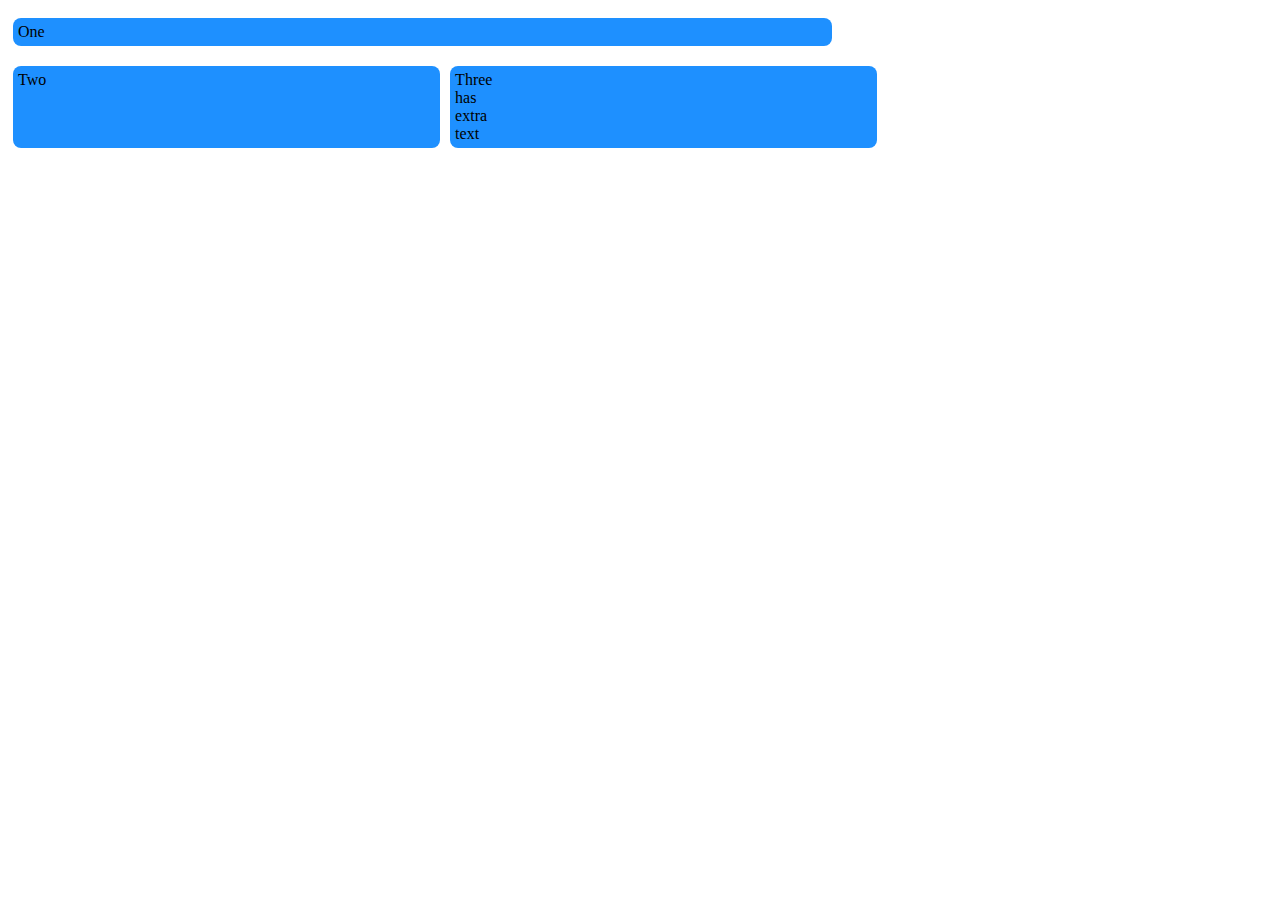
<file: Ejercicio#2/index.html>
<!doctype html>
<html>
    <head>
        <meta charset="utf-8"/>
        <title>Ejercicio 2 - Guía 3</title>
        <link rel="stylesheet" href="style.css"
        />
    </head>
    <body>
        <div class="box">
            <div>One</div>
            <div>Two</div>
            <div>Three
                <br>has
                <br>extra
                <br>text
            </div>
        </div>
    </body>
</html>
</file>
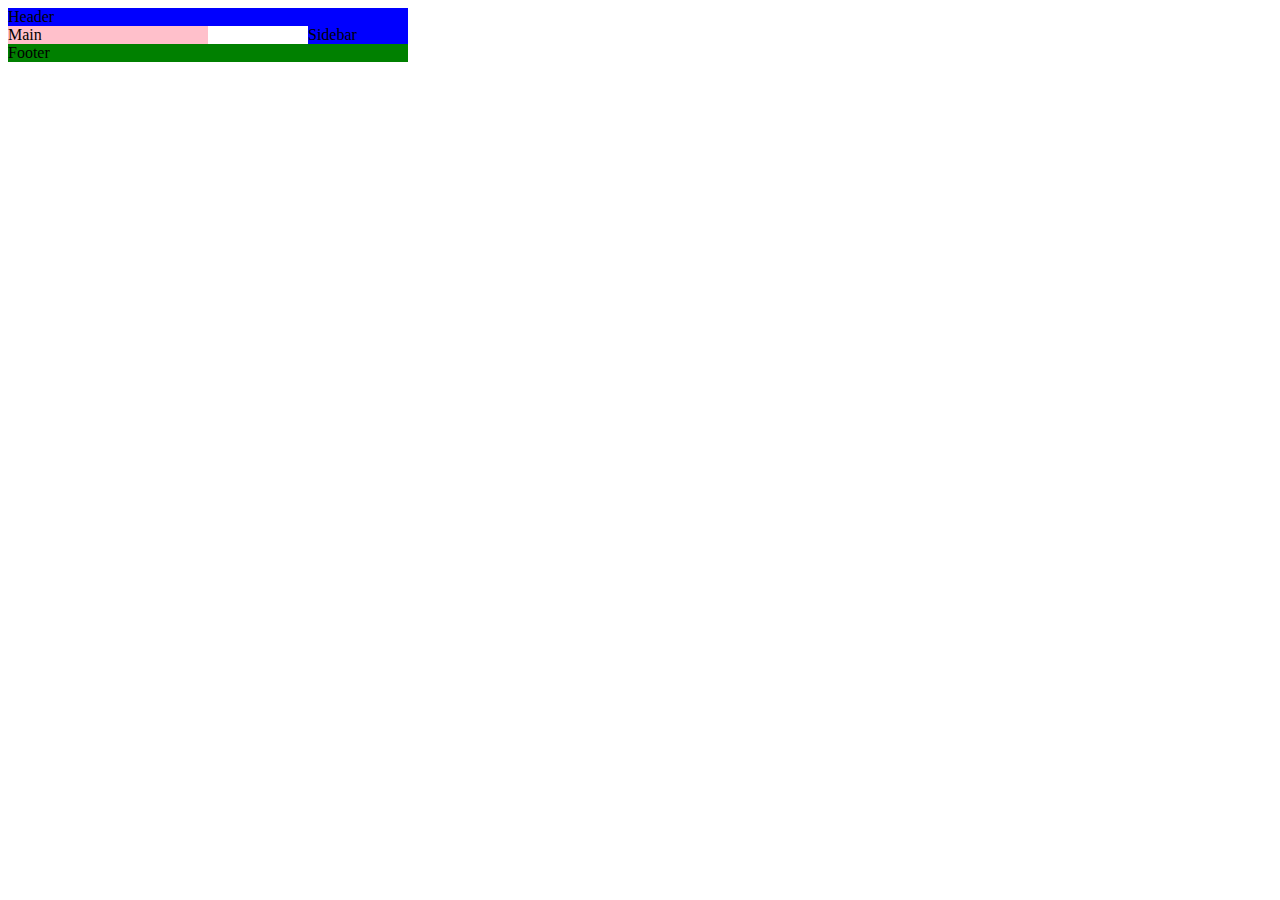
<file: Ejercicio#3/index.html>
<!doctype html>
<html>
    <head>
        <meta charset="utf-8"/>
        <title>Ejercicio 3 - Guía 3</title>
        <link rel="stylesheet" href="style.css"
        />
    </head>
    <body>
        <div class="container">
            <div class="item-a">Header</div>
            <div class="item-b">Main</div>
            <div class="item-c">Sidebar</div>
            <div class="item-d">Footer</div>
        </div>
    </body>
</html>
</file>
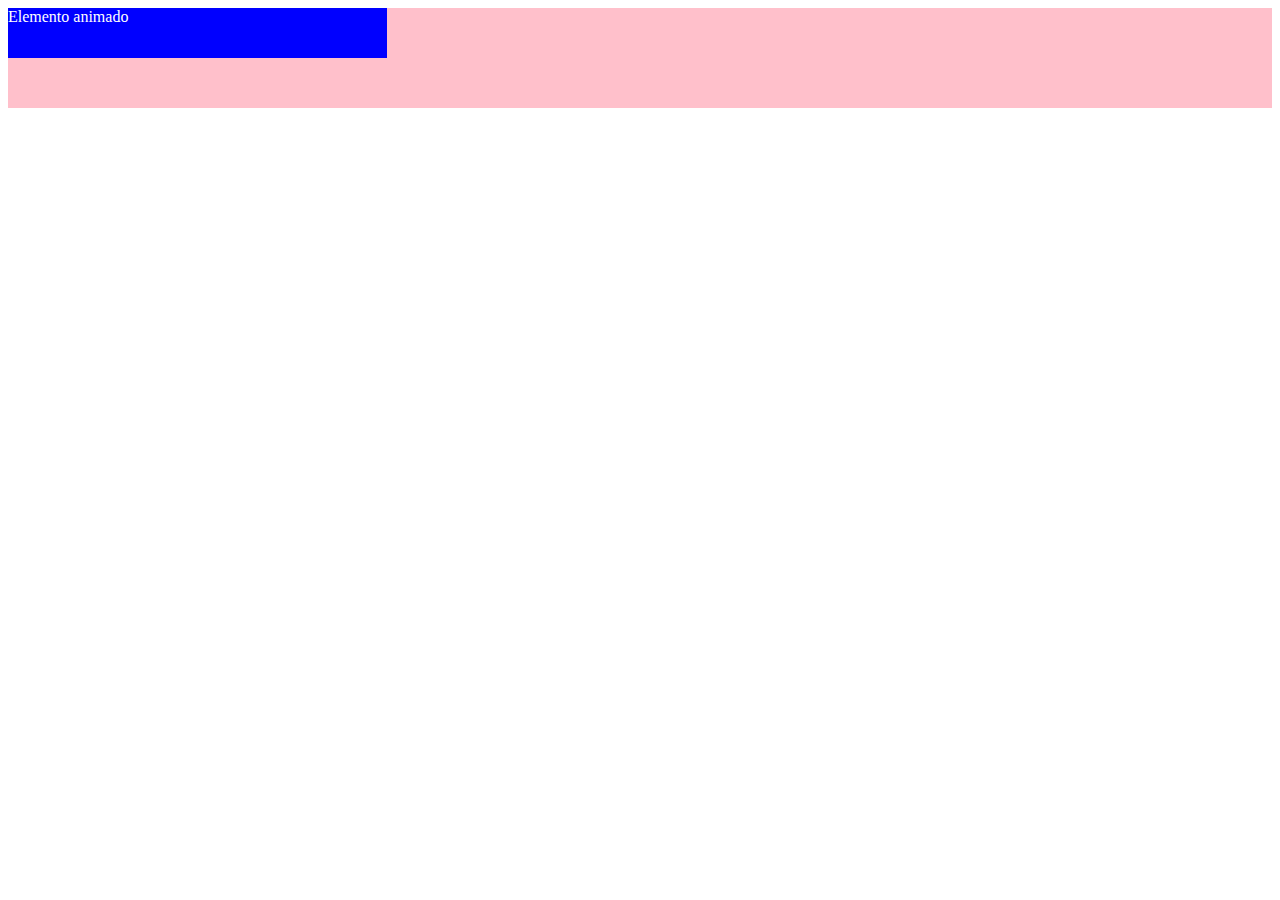
<file: Ejercicio#4/index.html>
<!doctype html>
<html>
    <head>
        <meta charset="utf-8"/>
        <title>Ejercicio 4 - Guía 3</title>
        <link rel="stylesheet" href="style.css"
        />
    </head>
    <body>
        <div class="my-element">
            <div class="my-element-animate">
                Elemento animado
            </div>
        </div>
    </body>
</html>
</file>
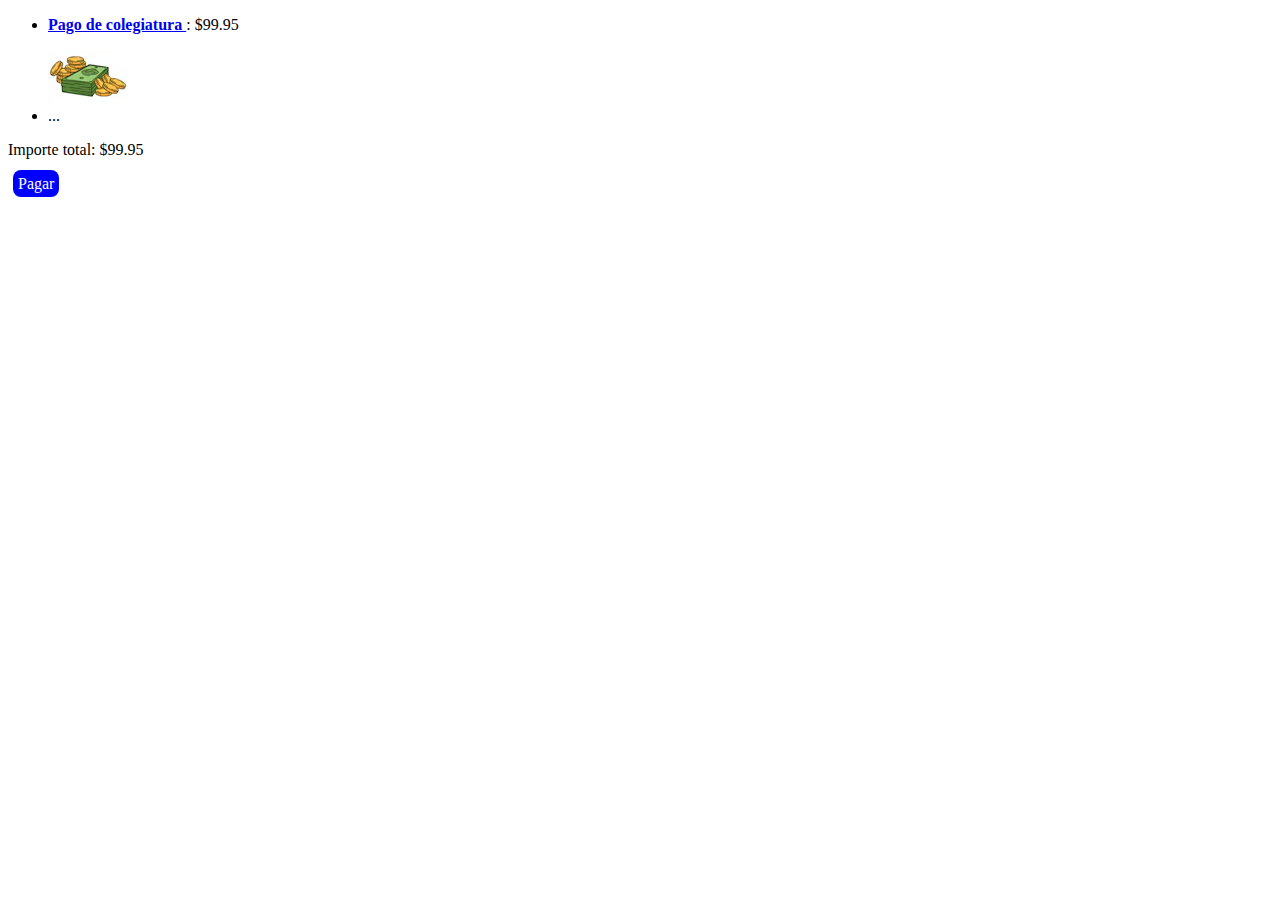
<file: EjercicioFinal/index.html>
<!doctype html>
<html>
    <head>
        <meta charset="utf-8"/>
        <title>Ejercicio Final - Guía 3</title>
        <link rel="stylesheet" href="style.css"
        />
    </head>
    <body>
        <div class="shopping-cart">
            <ul>
                <li>
                    <a href="https://uca.edu.sv">
                        <strong>
                            Pago de colegiatura
                        </strong>
                        </a>: $99.95
                    </p>
                    <img
                        src="imagenes/img.jpg"
                        alt="Pago de colegiatura"/>
                </li>
                <li>...</li>
            </ul>
        <p>Importe total: $99.95</p>
        <a class="btn-pay">Pagar</a>
        </div>
    </body>
</html>
</file>
<file: Ejercicio#2/style.css>
:root{
--blue :#1e90ff;
--white: #ffffff;
}

.box{
    display: flex;
    background-color: var(--pink);
    flex-direction: row;
    flex-wrap: wrap;
}

.box div{
    margin: 10px 5px;
    border-radius: 8px;
    padding: 5px;
    background-color: var(--blue);
    width: 33%;
}

.box div:first-child{
    width: 64%;
}
</file>
<file: Ejercicio#3/style.css>
.item-a{
    grid-area: header;
    background-color: blue
}

.item-b{
    grid-area: main;
    background-color: pink
}

.item-c{
    grid-area: sidebar;
    background-color: blue
}

.item-d{
    grid-area: footer;
    background-color: green
}

.container{
    display: grid;
    grid-template-columns: 100px 100px 100px 100px;
    grid-template-rows: auto;
    grid-template-areas:
    "header header header header"
    "main main . sidebar"
    "footer footer footer footer";
}
</file>
<file: EjercicioFinal/style.css>
.btn-pay{
    margin: 10px 5px;
    border-radius: 8px;
    padding: 5px;
    background-color: blue;
    color: white;
    width: 33%;
}

.btn-pay:hover{
    background-color: white;
    color: blue;
    cursor: pointer;
}

.shopping-cart{
    animation: slideIn 3s ease-in-out;
}

@keyframes slideIn{
    from{
        transform: translateX(-100%);
        opacity: 0;
    }
    to {
        transform: translateX(0);
        opacity: 1;
    }
}
</file>
<file: Ejercicio#4/style.css>
.my-element{
    height: 100px;
    background-color: pink;
    color: white;
}

.my-element-animate{
    width: 30%;
    height: 50px;
    background-color: blue;
    animation: slideIn 3s ease-in-out;
}

@keyframes slideIn{
    from{
        transform: translateX(-100%);
        opacity: 0;
    }
    to {
        transform: translateX(0);
        opacity: 1;
    }
}
</file>
